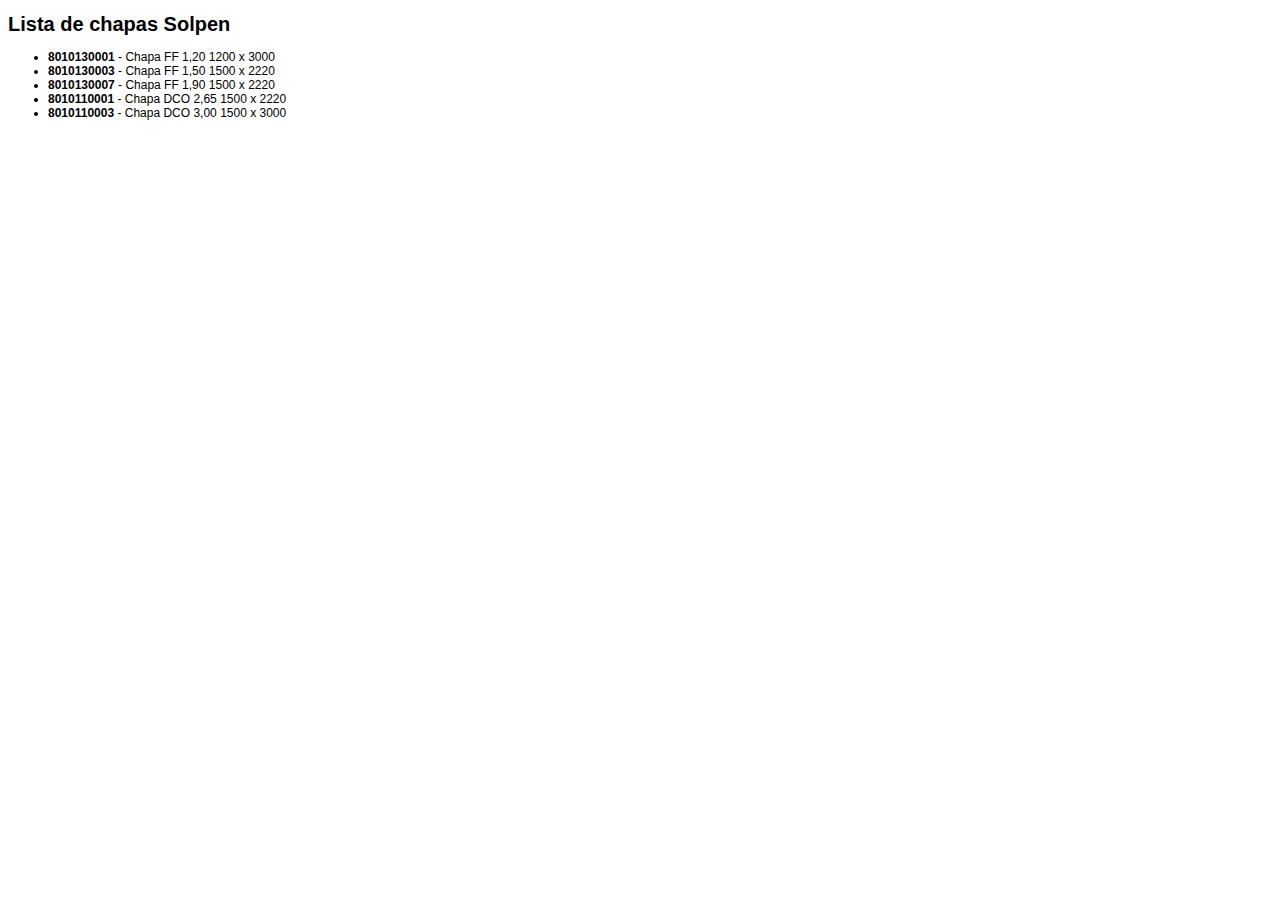
<file: chapas.html>
<!DOCTYPE html>
<html lang="pt-br">
<head>
    <meta charset="UTF-8">
    <meta http-equiv="X-UA-Compatible" content="IE=edge">
    <meta name="viewport" content="width=device-width, initial-scale=1.0">
    <title>Lista de chapas</title>
    <style>
        h1 {
            font-family: Verdana, sans-serif;
            font-size: 20px;
            text-align: left;
        }
        ul {
            font-family: Verdana, sans-serif;
            font-size: 12px;
        }
        span {
            font-weight: 600;
        }
    </style>
</head>
<body>
    <h1>Lista de chapas Solpen</h1>
    <ul id="listaChapas">
        <li><span>8010130001</span> - Chapa FF 1,20 1200 x 3000</li>
        <li><span>8010130003</span> - Chapa FF 1,50 1500 x 2220</li>
        <li><span>8010130007</span> - Chapa FF 1,90 1500 x 2220</li>
        <li><span>8010110001</span> - Chapa DCO 2,65 1500 x 2220</li>
        <li><span>8010110003</span> - Chapa DCO 3,00 1500 x 3000</li>
    </ul>
</body>
</html>
</file>
